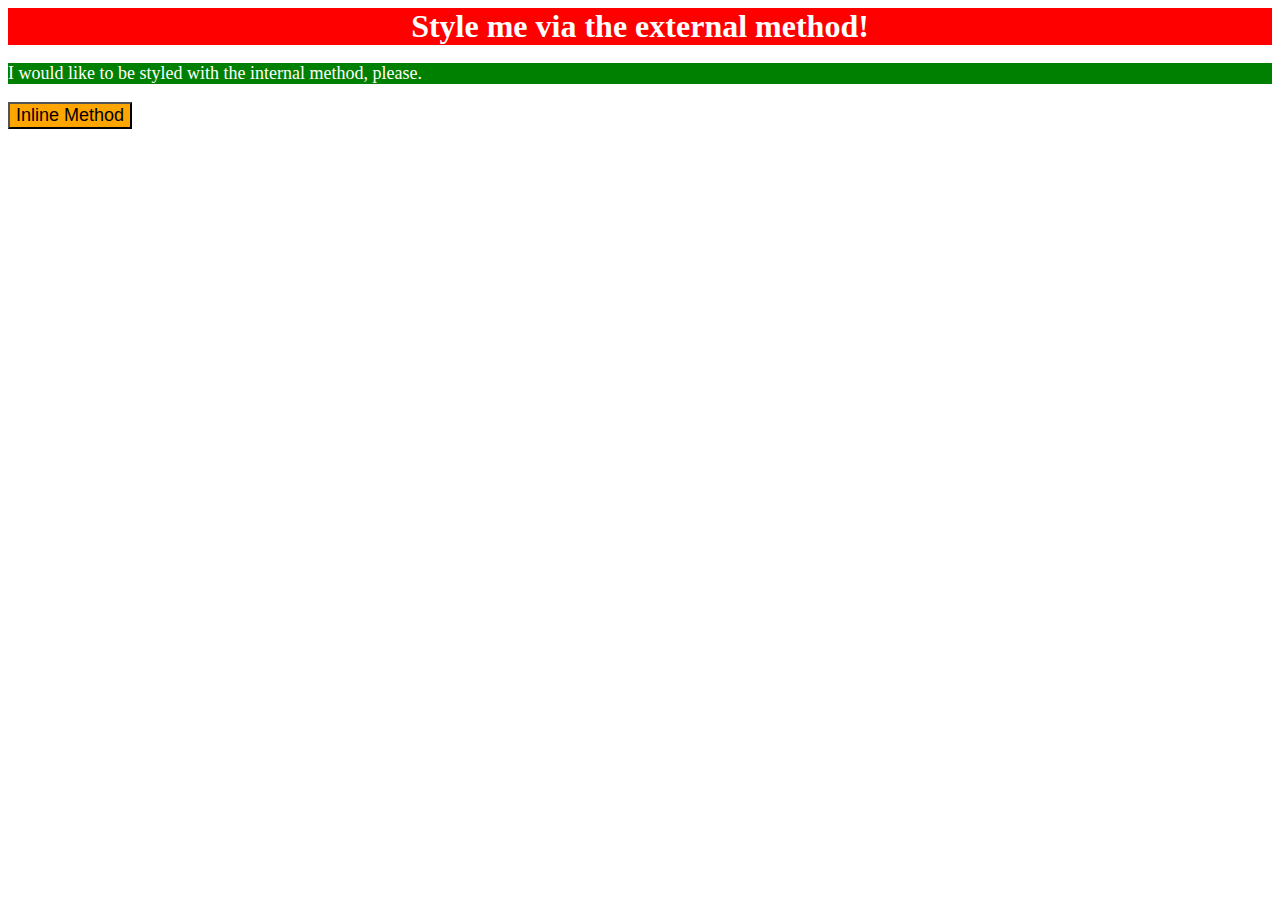
<file: foundations/intro-to-css/01-css-methods/index.html>
<!DOCTYPE html>
<html lang="en">
  <head>
    <link rel="stylesheet" href="styles.css">
    <style>
      p {
        color: white;
        background-color: green;
        font-size: 18px;
      }
      </style>
    <meta charset="UTF-8">
    <meta http-equiv="X-UA-Compatible" content="IE=edge">
    <meta name="viewport" content="width=device-width, initial-scale=1.0">
    <title>Methods for Adding CSS</title>
  </head>
  <body>
    <div>Style me via the external method!</div>
    <p>I would like to be styled with the internal method, please.</p>
    <button style="background-color: orange; font-size: 18px;">Inline Method</button>
  </body>
</html>
</file>
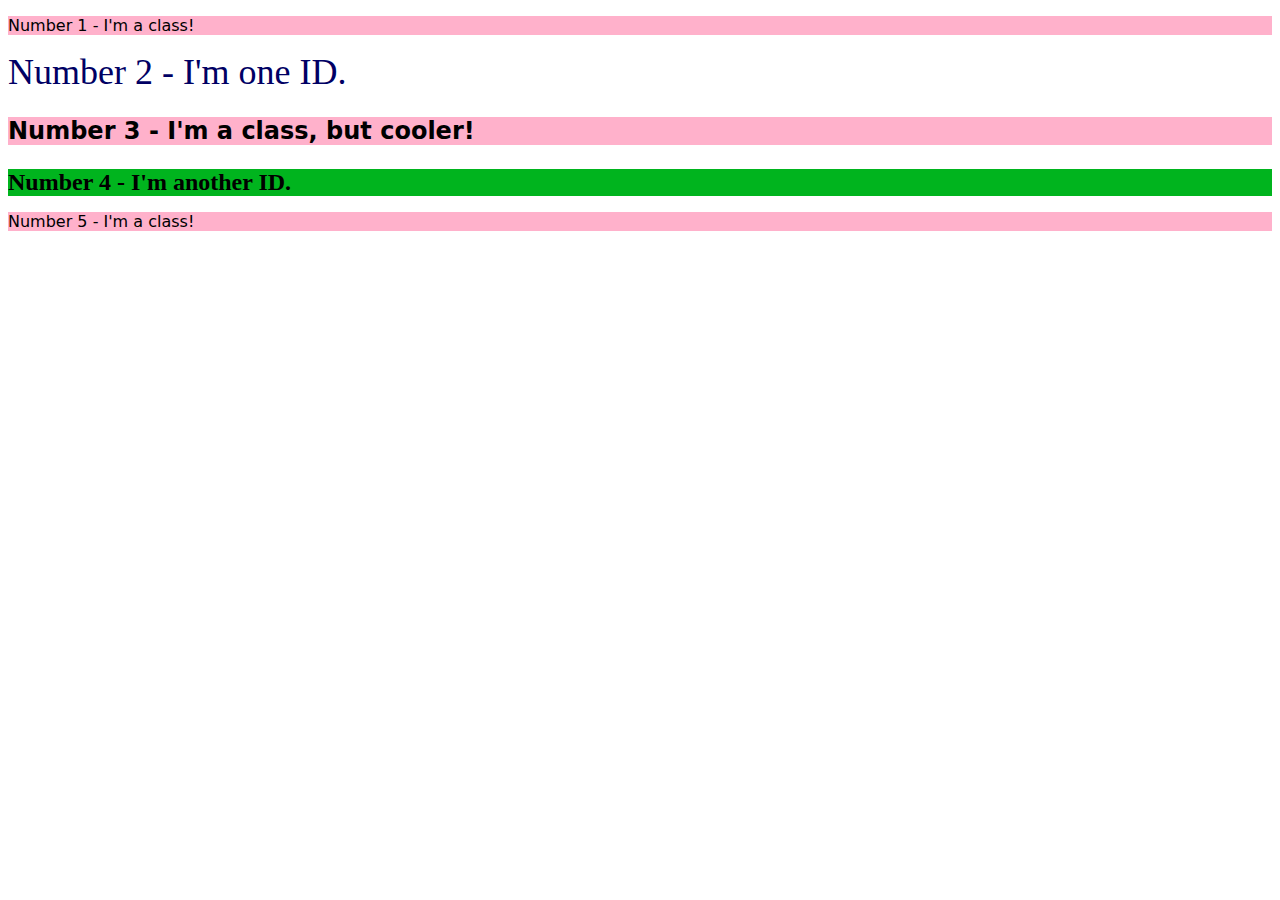
<file: foundations/intro-to-css/02-class-id-selectors/index.html>
<!DOCTYPE html>
<html lang="en">
  <head>
    <meta charset="UTF-8">
    <meta http-equiv="X-UA-Compatible" content="IE=edge">
    <meta name="viewport" content="width=device-width, initial-scale=1.0">
    <title>Class and ID Selectors</title>
    <link rel="stylesheet" href="style.css">
  </head>
  <body>
    <p class="paragraph">Number 1 - I'm a class!</p>
    <div id="first-div">Number 2 - I'm one ID.</div>
    <p class="paragraph cooler">Number 3 - I'm a class, but cooler!</p>
    <div id="second-div">Number 4 - I'm another ID.</div>
    <p class="paragraph">Number 5 - I'm a class!</p>
  </body>
</html>
</file>
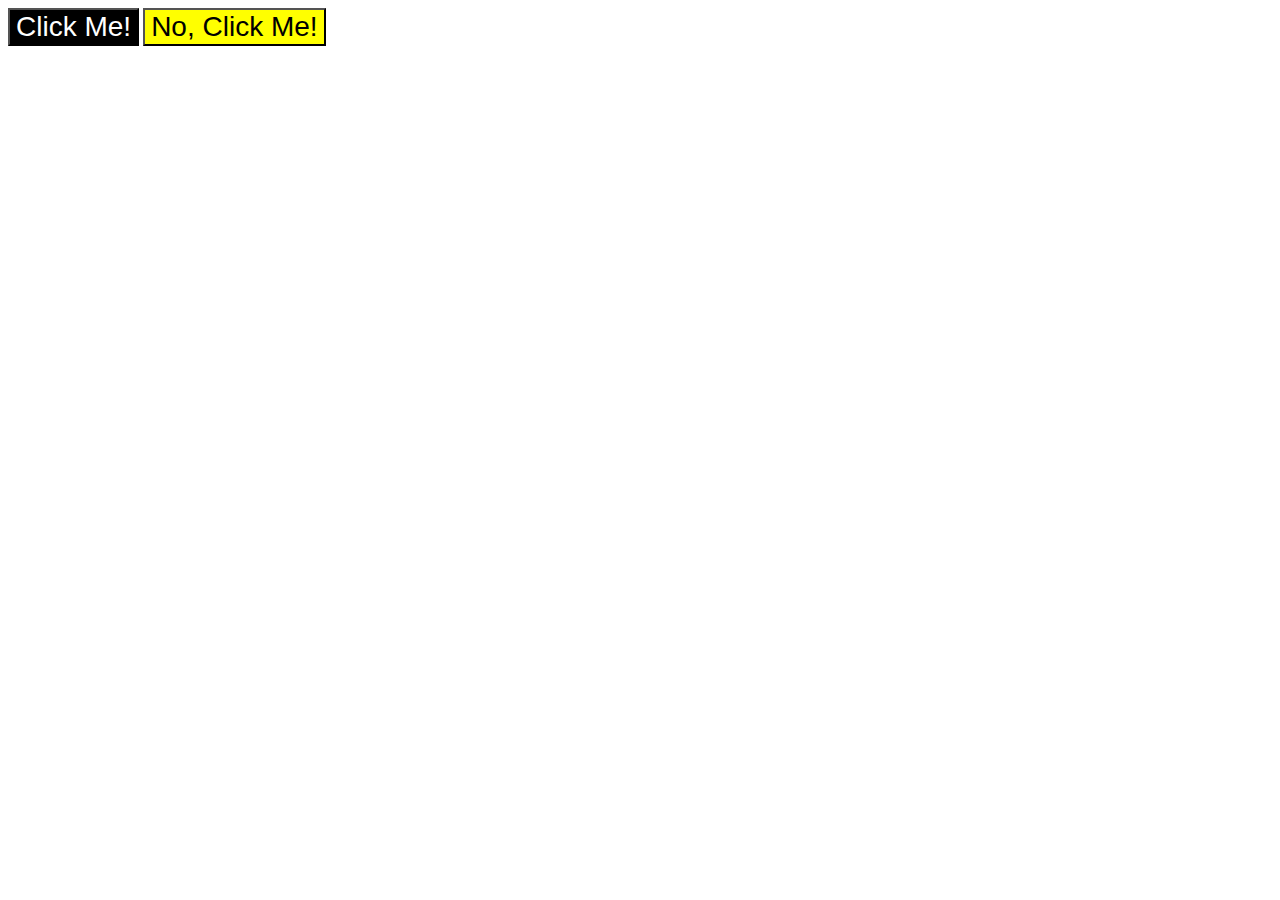
<file: foundations/intro-to-css/03-grouping-selectors/index.html>
<!DOCTYPE html>
<html lang="en">
  <head>
    <meta charset="UTF-8">
    <meta http-equiv="X-UA-Compatible" content="IE=edge">
    <meta name="viewport" content="width=device-width, initial-scale=1.0">
    <title>Grouping Selectors</title>
    <link rel="stylesheet" href="style.css">
  </head>
  <body>
    <button class="click">Click Me!</button>
    <button class="no-click">No, Click Me!</button>
  </body>
</html>
</file>
<file: foundations/intro-to-css/01-css-methods/styles.css>
div
{
    background-color: red;
    color: white;
    font-size: 32px;
    text-align: center;
    font-weight: bold;
}
</file>
<file: foundations/intro-to-css/02-class-id-selectors/style.css>
.paragraph
{
    background-color: rgb(255, 177, 203);
    font-family: 'Verdana', 'DejaVu Sans', sans-serif;
}

#first-div
{
    color: rgb(0, 0, 100);
    font-size: 36px;
}

#second-div
{
    background-color: rgb(0, 180, 30);
    font-size: 24px;
    font-weight: bold;
}

.cooler
{
    font-size: 24px;
    font-weight: bold;
}
</file>
<file: foundations/intro-to-css/03-grouping-selectors/style.css>
.click, .no-click
{
    font-size: 28px;
    font-family: "Helvetica", "Times New Roman", sans-serif;
}

.click
{
    background-color: black;
    color: white;
}

.no-click
{
    background-color: yellow;
    color: black;
}
</file>
